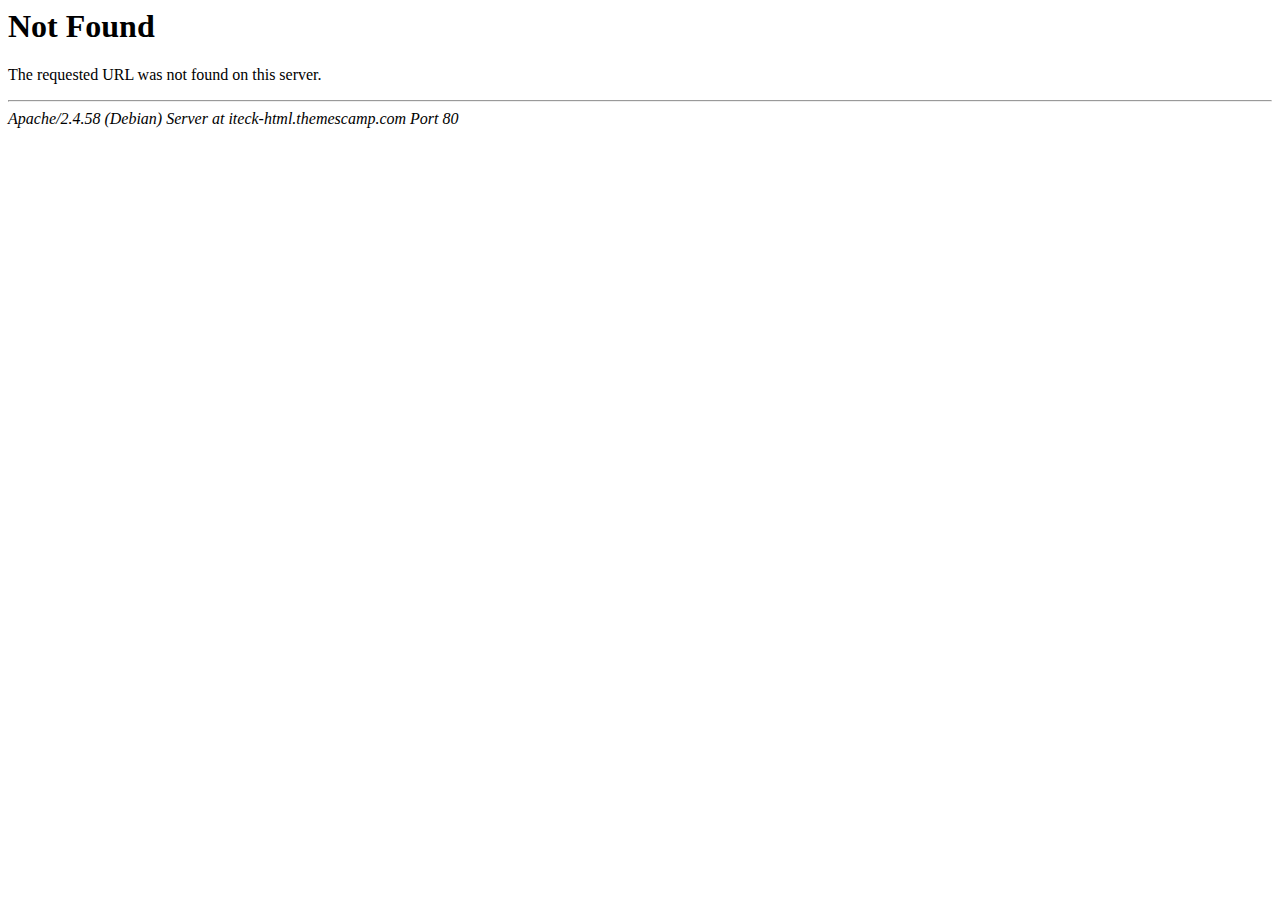
<file: assets/css/lib/images/ui-icons_444444_256x240.html>
<!DOCTYPE HTML PUBLIC "-//IETF//DTD HTML 2.0//EN">
<html><head>
<title>404 Not Found</title>
</head><body>
<h1>Not Found</h1>
<p>The requested URL was not found on this server.</p>
<hr>
<address>Apache/2.4.58 (Debian) Server at iteck-html.themescamp.com Port 80</address>
</body></html>
</file>
